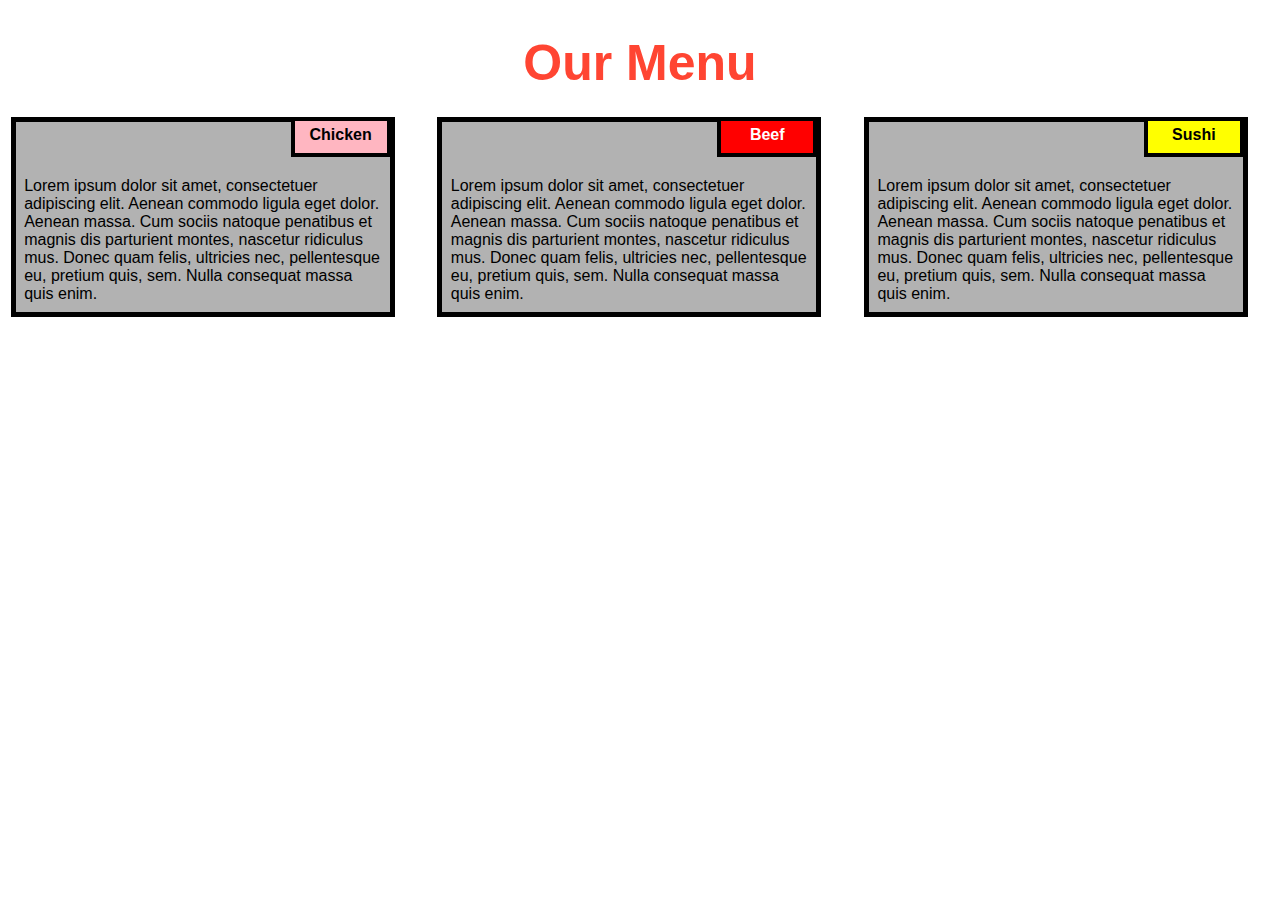
<file: Assignments/Module 2/index.html>
<!DOCTYPE html>
<html>
 
<head>
<title>Responsive Layout</title>
<meta name="viewport" content="width=device-width, initial-scale=1">
<link rel="stylesheet" href="CSS/style.css">
</head>
  
<body>

<h1>Our Menu</h1>

  <div class="col-lg-4 col-md-6 col-sm-12">
  	<div class="box">
  		<p class="content-name name1">Chicken</p>
  		<p class="content">Lorem ipsum dolor sit amet, consectetuer adipiscing elit. Aenean commodo ligula eget dolor. Aenean massa. Cum sociis natoque penatibus et magnis dis parturient montes, nascetur ridiculus mus. Donec quam felis, ultricies nec, pellentesque eu, pretium quis, sem. Nulla consequat massa quis enim.</p>
  	</div>
  </div>

  <div class="col-lg-4 col-md-6 col-sm-12">
  	<div class="box">
   		<p class="content-name name2">Beef</p>
   		<p class="content">Lorem ipsum dolor sit amet, consectetuer adipiscing elit. Aenean commodo ligula eget dolor. Aenean massa. Cum sociis natoque penatibus et magnis dis parturient montes, nascetur ridiculus mus. Donec quam felis, ultricies nec, pellentesque eu, pretium quis, sem. Nulla consequat massa quis enim.</p>
  	</div>
  </div>

  <div class="col-lg-4 col-md-12 col-sm-12">
  	<div class="box">
  		<p class="content-name name3">Sushi</p>
  		<p class="content">Lorem ipsum dolor sit amet, consectetuer adipiscing elit. Aenean commodo ligula eget dolor. Aenean massa. Cum sociis natoque penatibus et magnis dis parturient montes, nascetur ridiculus mus. Donec quam felis, ultricies nec, pellentesque eu, pretium quis, sem. Nulla consequat massa quis enim.</p>
  	</div>	
  </div>

</body>
</html>
</file>
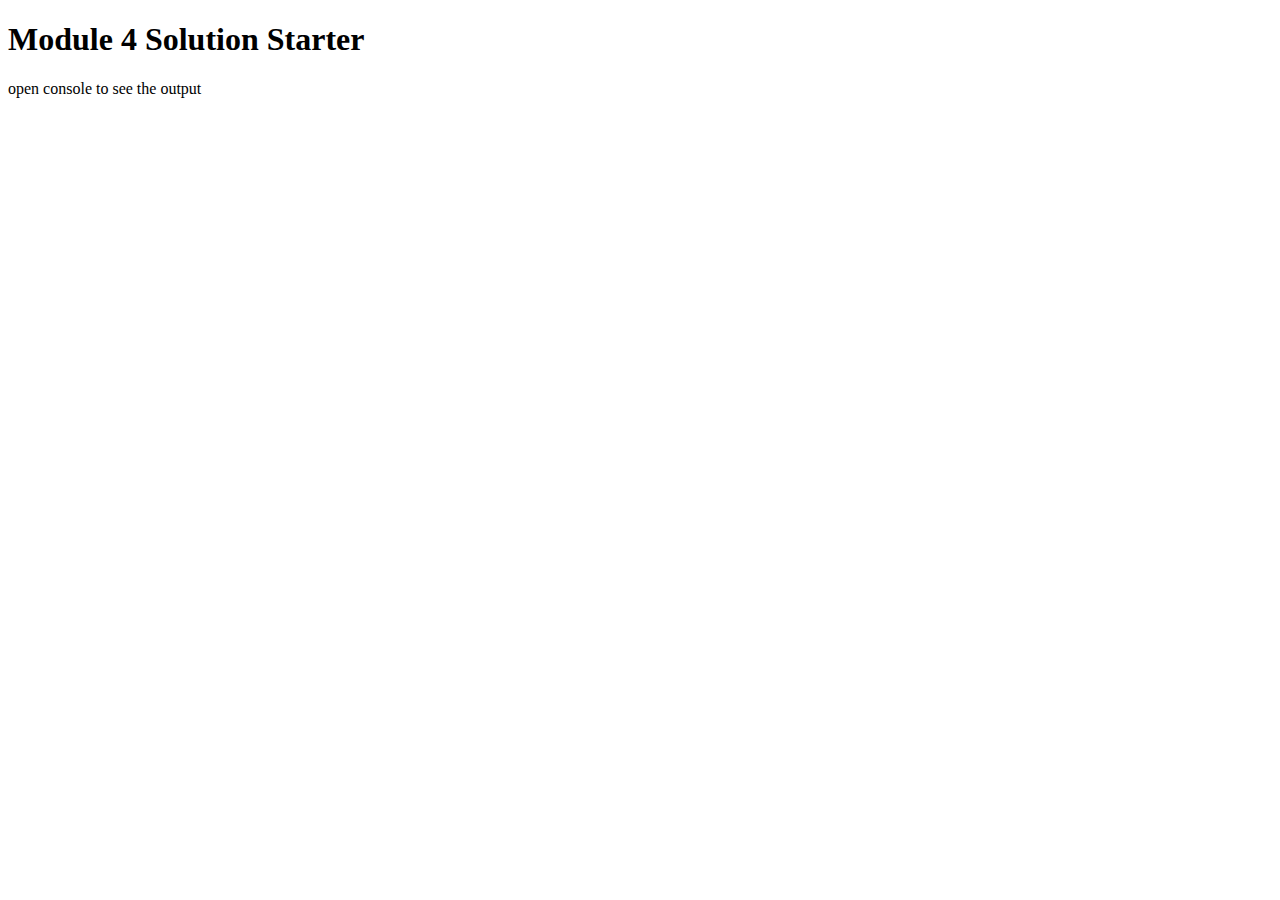
<file: Assignments/Module 4/index.html>
<!DOCTYPE html>
<html>
<head>
  <meta charset="utf-8">
  <title>Module 4 Solution Starter</title>
  <script src="SpeakHello.js"></script>
  <script src="SpeakGoodBye.js"></script>
  <script src="script.js"></script>
</head>
<body>
  <h1>Module 4 Solution Starter</h1>
  <p>open console to see the output</p>
</body>
</html>
</file>
<file: Assignments/Module 2/CSS/style.css>
* {
  box-sizing: border-box;
}

body{
	margin: 0;
	padding: 0;
  font-family: "Comic Sans MS", cursive, sans-serif;
}

.row{
  margin-top: 5%;
  margin-bottom: 5%;
}

h1 {
  margin-bottom: 15px;
  text-align: center;
  color: #ff4532;
  font-size: 50px;
}

.box{
  width: 100%;
  overflow: none;
}

.content-name{
  overflow: none;
  text-align: center;
  border: 4px solid black;
  width: 100px;
  height: 40px;
  padding: 5px;
  float: right;
  margin-right: 36px;
  margin-top: 0px;
  font-weight: bold;
  position: relative;
}

.content{
  border: 5px solid black;
  width: 90%;
  height: auto;
  margin: 2.5%;
  color: black
  font-size: 25px;
  padding: 2%;
  padding-top: 55px;
  background-color: rgba(0,0,0,0.3);
}

.name1{
  background-color: #FFB6C1;
}

.name2{
  color: white;
  background-color: #FF0000;
}
.name3{
  background-color: #FFFF00;
}

/********** Large devices only **********/
@media (min-width: 992px) {
  .col-lg-4 {
  	float: left;
    width: 33.33%;
  }
}

/********** Medium devices only **********/
@media (min-width: 768px) and (max-width: 991px) {
  .col-md-6,.col-md-12 {
    float: left;
  }
  .col-md-6 {
    width: 50%;
  }
  .col-md-12 {
    margin-left: -10px;
    width: 100%;
  }
  .name3{
    margin-right: 65px;
    width: 100px;
  }
}

/********** Small devices only **********/
@media (min-width: 0px) and (max-width: 767px) {
  .col-sm-12 {
  	float: left;
    width: 100%;
  }
  .content-name{
    margin-right: 30px;
  }
}
</file>
